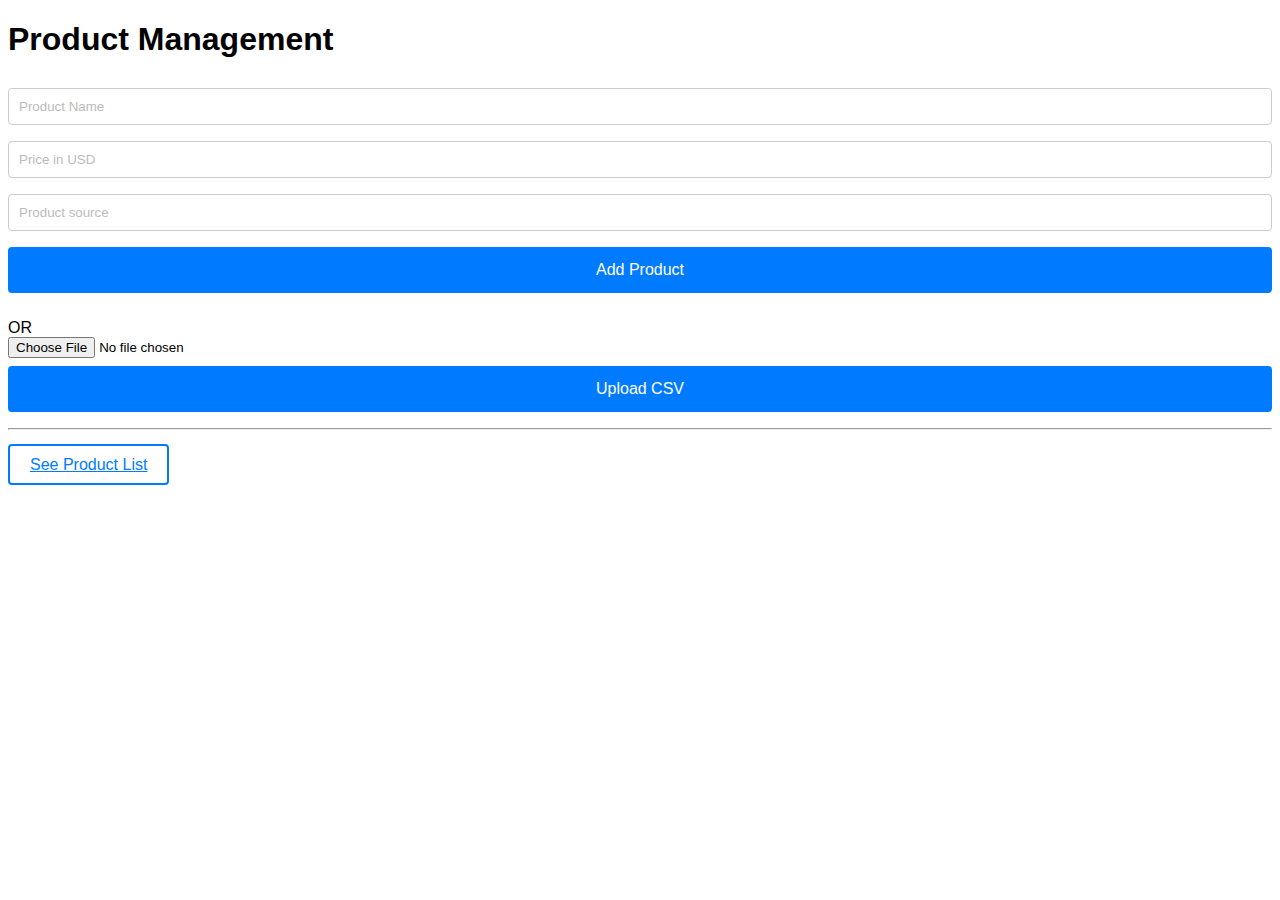
<file: exchange_app/app/UI/index.html>
<!DOCTYPE html>
<html lang="en">
<head>
    <meta charset="UTF-8">
    <title>Product Management</title>
    <link rel="stylesheet" href="./static/css/style.css">
</head>
<body>
    <h1>Product Management</h1>
    <form action="/api" method="post">
        <input type="text" name="name" placeholder="Product Name" required>
        <input type="number" name="price_usd" placeholder="Price in USD" required>
        <input type="text" name="source" placeholder="Product source" >

        <button type="submit">Add Product</button>
    </form>
    <br>
    OR
    <br>
    <form action="/api/upload_csv" method="post" enctype="multipart/form-data">
        <input type="file" name="file" accept=".csv">
        <button type="submit">Upload CSV</button>
    </form>
    <hr>
<br>
   <a href="/products" class="button-like">See Product List</a>
</body>
</html>
</file>
<file: exchange_app/app/UI/static/css/style.css>
body {
    font-family: Arial, sans-serif;
    font-size: 16px;
}

table {
	border-collapse: collapse;

}
table td {
	padding: 15px;
}

table thead tr {
	background-color: #54585d;
	color: #ffffff;
	font-weight: bold;
	font-size: 13px;
	border: 1px solid #54585d;
}
table tbody td {
	color: #636363;
	border: 1px solid #dddfe1;
}
table tbody tr {
	background-color: #f9fafb;
}
table tbody tr:nth-child(odd) {
	background-color: #ffffff;
}

.edit-button, .delete-button {
    padding: 8px 15px;
    font-size: 14px;
    border: none;
    border-radius: 4px;
    cursor: pointer;
    transition: background-color 0.3s, transform 0.2s;
}

.edit-button {
    background-color: #4CAF50; /* Zielony */
    color: white;
}

.edit-button:hover {
    background-color: #45a049; /* Ciemniejszy zielony */
}

.delete-button {
    background-color: #f44336; /* Czerwony */
    color: white;
}

.delete-button:hover {
    background-color: #d32f2f; /* Ciemniejszy czerwony */
}

//----FORM ----

/* Style the form container */
form {
    max-width: 600px;
    margin: 20px auto;
    padding: 20px;
    background: #f8f9fa;
    border: 1px solid #dee2e6;
    border-radius: 8px;
    box-shadow: 0 2px 4px rgba(0,0,0,0.1);
}

/* Style the input fields */
input[type="text"],
input[type="number"] {
    width: 100%;
    padding: 10px;
    margin: 8px 0;
    display: inline-block;
    border: 1px solid #ccc;
    border-radius: 4px;
    box-sizing: border-box;
    transition: border-color 0.3s;
}

input[type="text"]:focus,
input[type="number"]:focus {
    border-color: #007bff;
    outline: none;
}

/* Style the placeholder */
::placeholder {
    color: #bbb;
}

/* Style the submit button */
button {
    width: 100%;
    background-color: #007bff;
    color: white;
    padding: 14px 20px;
    margin: 8px 0;
    border: none;
    border-radius: 4px;
    cursor: pointer;
    font-size: 16px;
    transition: background-color 0.3s;
}

button:hover {
    background-color: #0056b3;
}

.button-like  {
    background-color: #fff;
    color: #007bff;
    padding: 10px 20px;
    margin: 8px 0;
    border: solid 2px #007bff ;
    border-radius: 4px;
    cursor: pointer;
    transition: background-color 0.3s;
}

.button-like:hover {
    background-color: #bbdcff;
}
</file>
